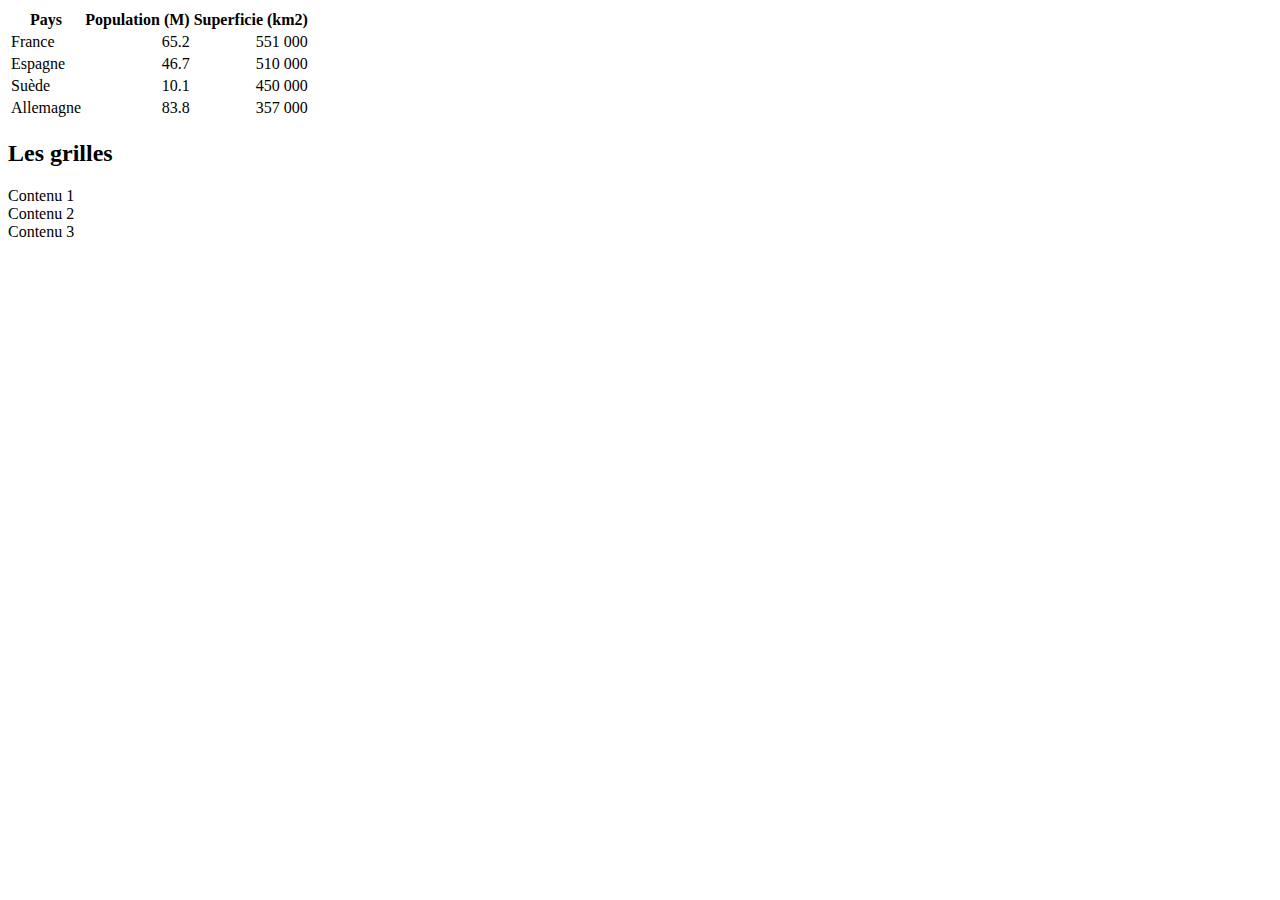
<file: bootstrap.html>
<!doctype html>
<html lang="en">

<head>
  <meta charset="utf-8">
  <meta name="viewport" content="width=device-width, initial-scale=1">
  <title>Bootstrap demo</title>
  <link href="https://cdn.jsdelivr.net/npm/bootstrap@5.2.0-beta1/dist/css/bootstrap.min.css" rel="stylesheet"
    integrity="sha384-0evHe/X+R7YkIZDRvuzKMRqM+OrBnVFBL6DOitfPri4tjfHxaWutUpFmBp4vmVor" crossorigin="anonymous">
</head>

<body>
  <table class="table table-striped table-bordered table-hover">
    <thead class="table-dark">
      <tr>
        <th>Pays</th>
        <th>Population (M)</th>
        <th>Superficie (km2)</th>
      </tr>
    </thead>
    <tbody>
      <tr>
        <td>France</td>
        <td align="right">65.2</td>
        <td align="right">551 000</td>
      </tr>
      <tr>
        <td>Espagne</td>
        <td align="right">46.7</td>
        <td align="right">510 000</td>
      </tr>
      <tr>
        <td>Suède</td>
        <td align="right">10.1</td>
        <td align="right">450 000</td>
      </tr>
      <tr>
        <td>Allemagne</td>
        <td align="right">83.8</td>
        <td align="right">357 000</td>
      </tr>
    </tbody>
  </table>

  <h2>Les grilles</h2>

  <div class="container">
    <div class="row">
      <div class="col-12 col-md-6 col-lg bg-success">Contenu 1</div>
      <div class="col-12 col-md-6 col-lg bg-warning">Contenu 2</div>
      <div class="col-12 col-md-6 col-lg bg-danger">Contenu 3</div>
    </div>
  </div>


  <script src="https://cdn.jsdelivr.net/npm/bootstrap@5.2.0-beta1/dist/js/bootstrap.bundle.min.js"
    integrity="sha384-pprn3073KE6tl6bjs2QrFaJGz5/SUsLqktiwsUTF55Jfv3qYSDhgCecCxMW52nD2"
    crossorigin="anonymous"></script>
</body>

</html>
</file>
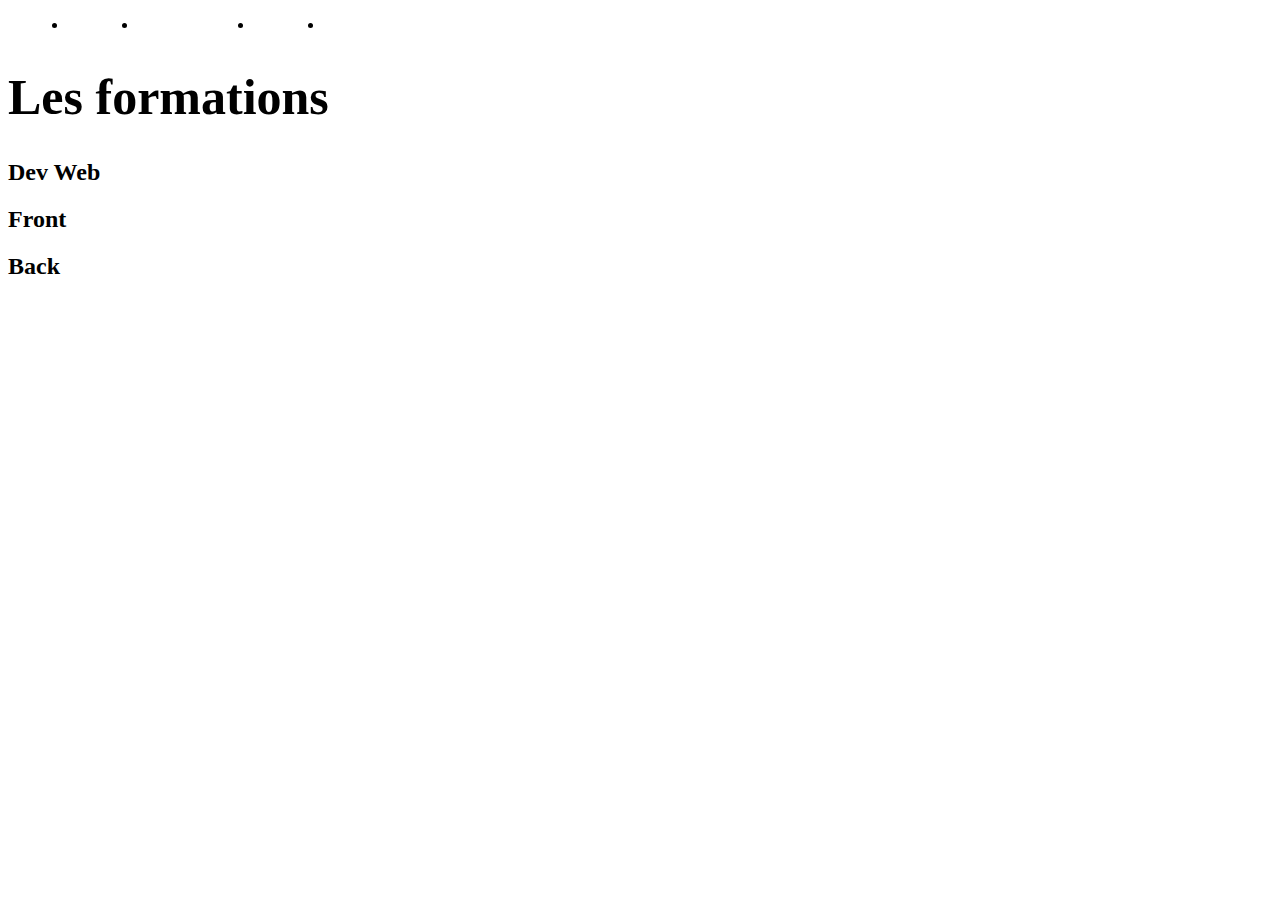
<file: formation.html>
<!DOCTYPE html>
<html lang="en">
<head>
  <meta charset="UTF-8">
  <meta http-equiv="X-UA-Compatible" content="IE=edge">
  <meta name="viewport" content="width=device-width, initial-scale=1.0">
  <link rel="stylesheet" href="assets/style.css">
  <title>Formations</title>

  <style>
    h1{
      font-size: 50px;
    }
  </style>
  
</head>
<body>
  <header>
    <nav>
      <ul>
        <li><a href="index.html"> Accueil</a></li>
        <li><a href="formation.html">Les formations</a></li>
        <li><a href="index.html#contact">Contact</a></li>
        <li><a href="https://www.diginamic.fr" target="_blank">Diginamic</a></li>
      </ul>
    </nav>
  </header>

  <main>
    <h1>Les formations</h1>
    <h2>Dev Web</h2>
    <h2>Front</h2>
    <h2>Back</h2>
  </main>

</body>
</html>
</file>
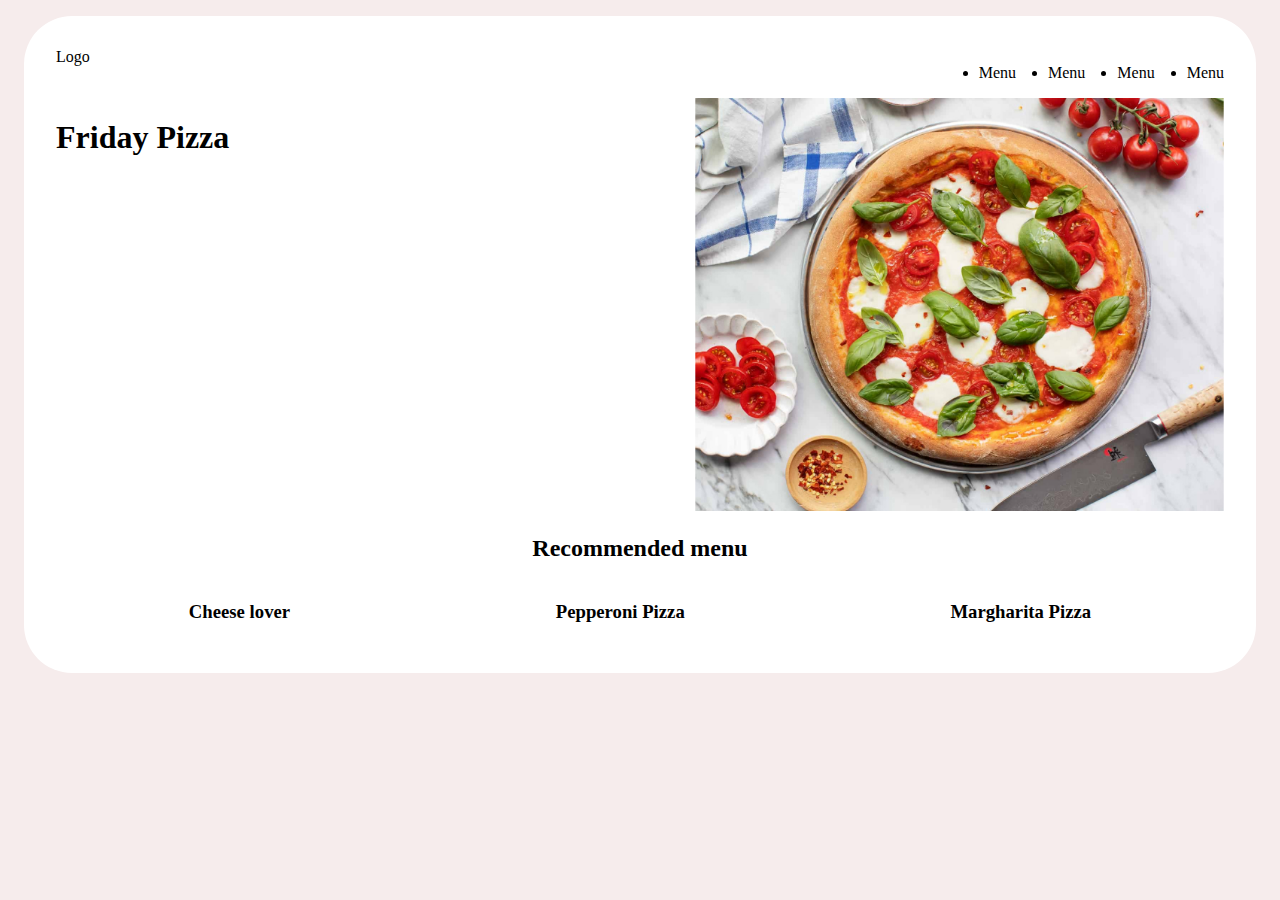
<file: pizza.html>
<!DOCTYPE html>
<html lang="en">

<head>
  <meta charset="UTF-8">
  <meta http-equiv="X-UA-Compatible" content="IE=edge">
  <meta name="viewport" content="width=device-width, initial-scale=1.0">
  <link rel="stylesheet" href="assets/pizza.css">
  <title>Pizza</title>
</head>

<body>
  <div class="page">
    <header>
      <div class="logo">Logo</div>
      <nav>
        <ul>
          <li>Menu</li>
          <li>Menu</li>
          <li>Menu</li>
          <li>Menu</li>
        </ul>
      </nav>
    </header>

    <!--section principale-->
    <section id="main">
      <div class="w-50">
        <h1>Friday Pizza</h1>
      </div>
      <div class="w-50">
        <img class="w-100" src="assets/img/main-pizza.jpg" alt="">
      </div>
    </section>
    <section id="menu">
      <h2>Recommended menu</h2>
      <div class="container">
        <div class="pizza">
          <h3>Cheese lover</h3>
        </div>
        <div class="pizza">
          <h3>Pepperoni Pizza</h3>
        </div>
        <div class="pizza">
          <h3>Margharita Pizza</h3>
        </div>
      </div>
    </section>
  </div>
</body>

</html>
</file>
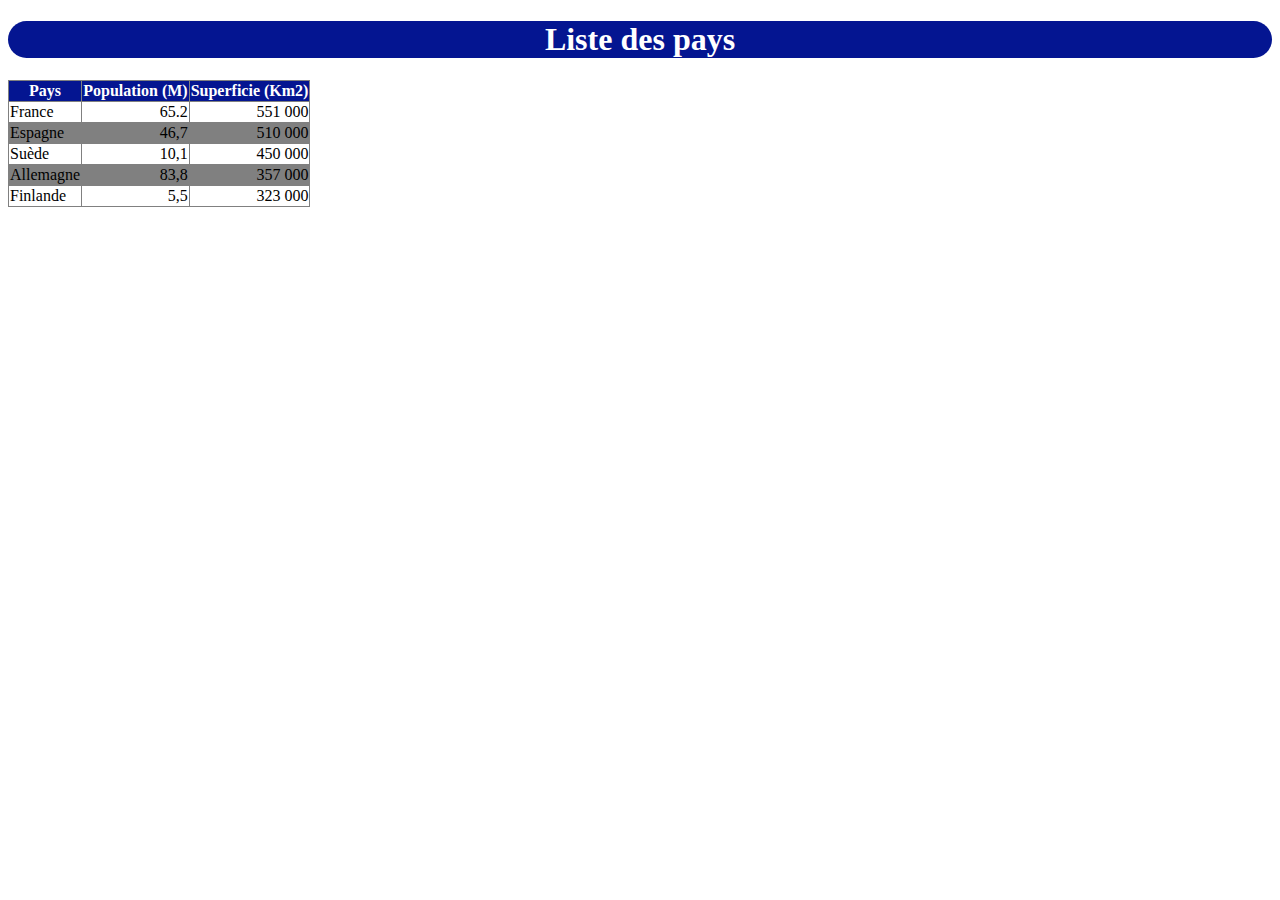
<file: tp01-css.html>
<!DOCTYPE html>
<html lang="en">
<head>
  <meta charset="UTF-8">
  <meta http-equiv="X-UA-Compatible" content="IE=edge">
  <meta name="viewport" content="width=device-width, initial-scale=1.0">
  <link rel="stylesheet" href="assets/tp01.css">
  <title>TP1 CSS</title>
</head>
<body>

  <h1>Liste des pays</h1>

  <table>
    <thead>
      <tr>
        <th>Pays</th>
        <th>Population (M)</th>
        <th>Superficie (Km2)</th>
      </tr>
    </thead>
    <tbody>
      <tr>
        <td>France</td>
        <td>65.2</td>
        <td>551 000</td>
      </tr>
      <tr>
        <td>Espagne</td>
        <td>46,7</td>
        <td>510 000</td>
      </tr>
      <tr>
        <td>Suède</td>
        <td>10,1</td>
        <td>450 000</td>
      </tr>
      <tr>
        <td>Allemagne</td>
        <td>83,8</td>
        <td>357 000</td>
      </tr>
      <tr>
        <td>Finlande</td>
        <td>5,5</td>
        <td>323 000</td>
      </tr>
    </tbody>
  </table>
  
</body>
</html>
</file>
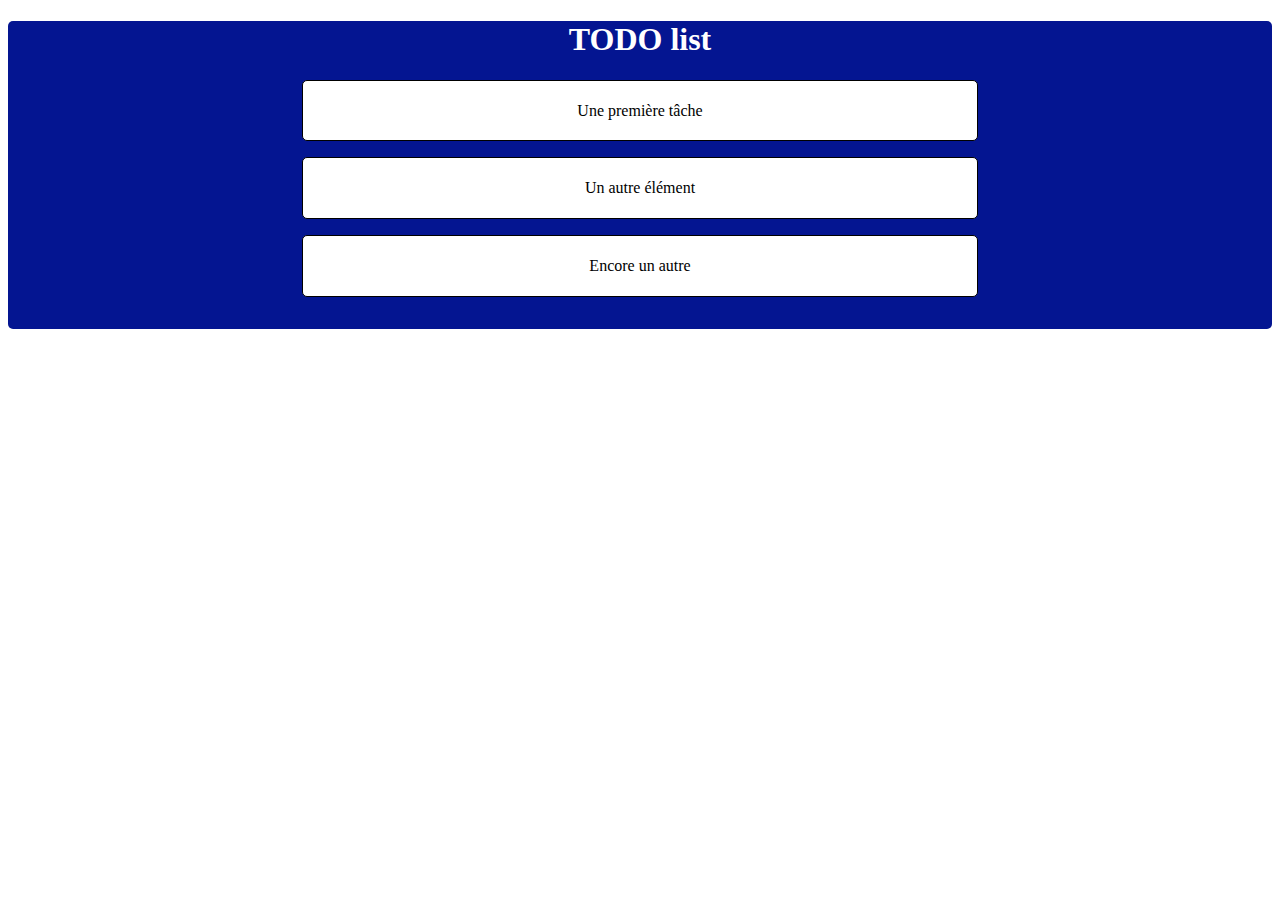
<file: tp02-css.html>
<!DOCTYPE html>
<html lang="en">

<head>
  <meta charset="UTF-8">
  <meta http-equiv="X-UA-Compatible" content="IE=edge">
  <meta name="viewport" content="width=device-width, initial-scale=1.0">
  <link rel="stylesheet" href="assets/tp02.css">
  <title>TP1 CSS</title>
</head>

<body>

  <div>
    <h1>TODO list</h1>
    <ul>
      <li>Une première tâche</li>
      <li>Un autre élément</li>
      <li>Encore un autre</li>
    </ul>
  </div>

</body>

</html>
</file>
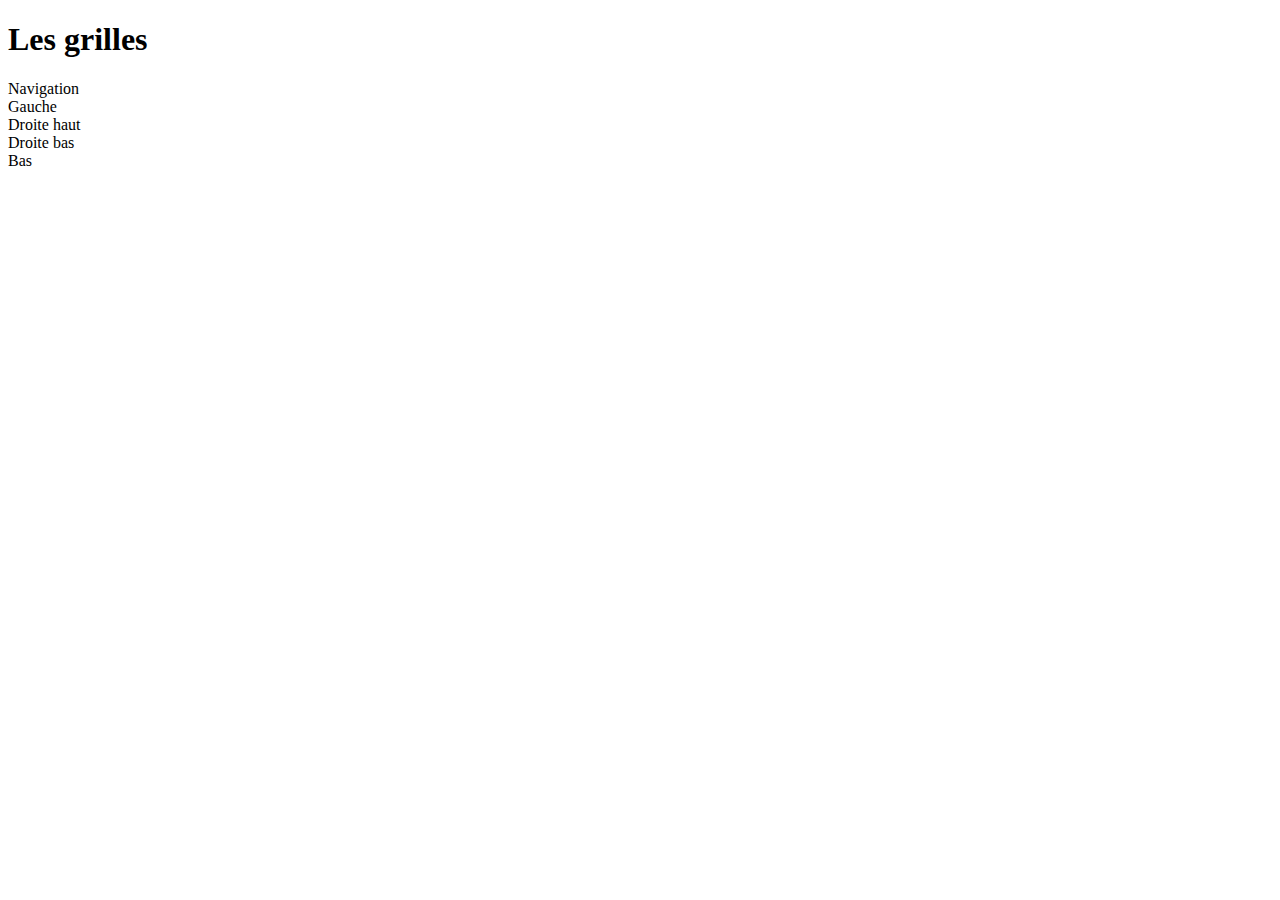
<file: tp03-bootstrap.html>
<!doctype html>
<html lang="en">

<head>
  <meta charset="utf-8">
  <meta name="viewport" content="width=device-width, initial-scale=1">
  <title>Bootstrap demo</title>
  <link href="https://cdn.jsdelivr.net/npm/bootstrap@5.2.0-beta1/dist/css/bootstrap.min.css" rel="stylesheet"
    integrity="sha384-0evHe/X+R7YkIZDRvuzKMRqM+OrBnVFBL6DOitfPri4tjfHxaWutUpFmBp4vmVor" crossorigin="anonymous">
</head>

<body>

  <main class="container">
    <h1>Les grilles</h1>

    <div class="container">
      <div class="row">
        <div class="col-12 bg-success text-center">
          Navigation
        </div>
      </div>
      <div class="row">
        <div class="col bg-warning">Gauche</div>
        <div class="col">
          <div class="row">
            <div class="col-12 bg-primary">Droite haut</div>
            <div class="col-12 bg-secondary">Droite bas</div>
          </div>
        </div>
      </div>
      <div class="row">
        <div class="col-12 bg-danger text-center">Bas</div>
      </div>

    </div>

  </main>



  <script src="https://cdn.jsdelivr.net/npm/bootstrap@5.2.0-beta1/dist/js/bootstrap.bundle.min.js"
    integrity="sha384-pprn3073KE6tl6bjs2QrFaJGz5/SUsLqktiwsUTF55Jfv3qYSDhgCecCxMW52nD2"
    crossorigin="anonymous"></script>
</body>

</html>
</file>
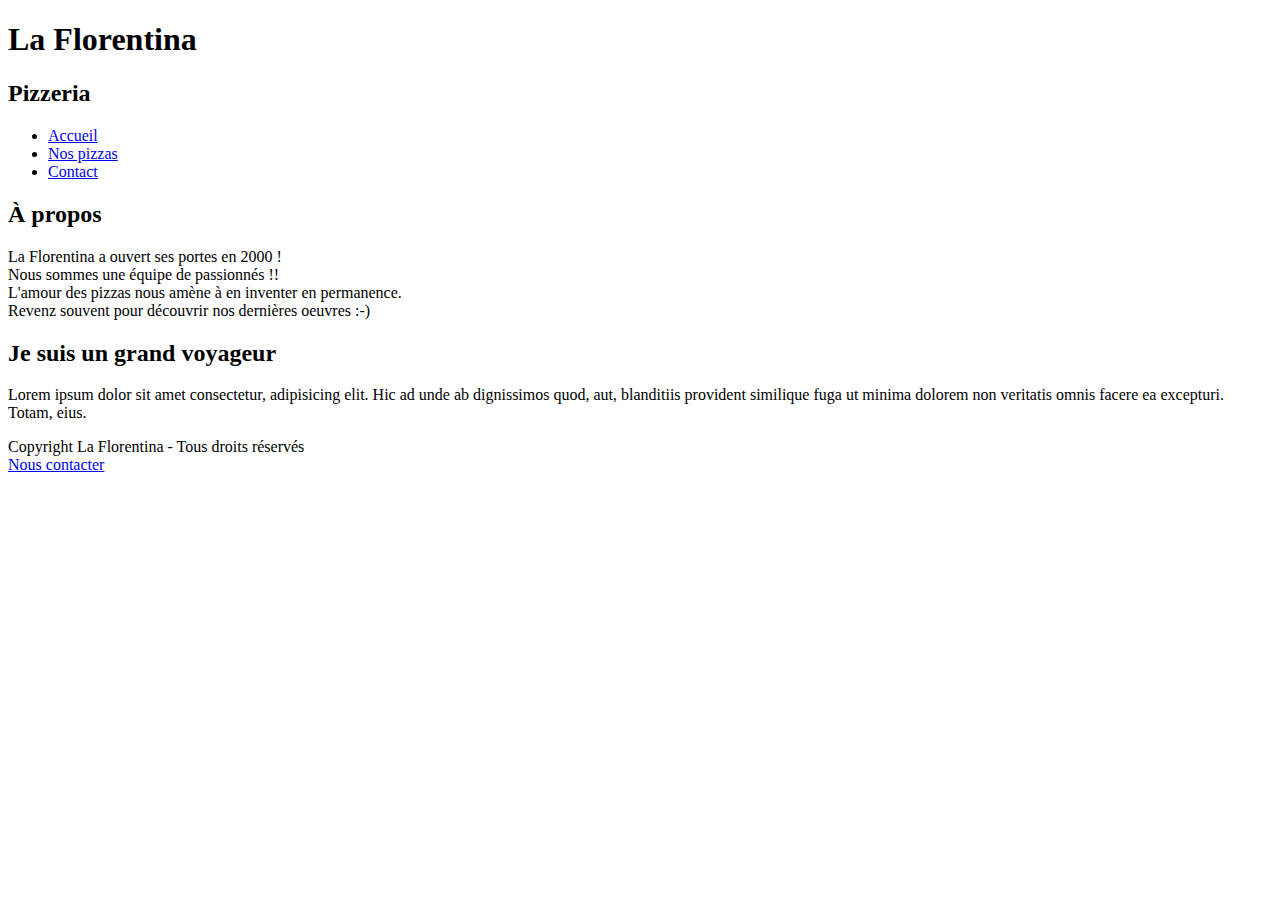
<file: tp03.html>
<!DOCTYPE html>
<html lang="fr">

<head>
  <meta charset="UTF-8">
  <meta http-equiv="X-UA-Compatible" content="IE=edge">
  <meta name="viewport" content="width=device-width, initial-scale=1.0">
  <title>La florentina</title>
</head>

<body>
  <!-- Entête-->
  <header>
    <h1>La Florentina</h1>
  </header>

  <!-- Section principale -->

  <main>
    <h2>Pizzeria</h2>
    <ul>
      <li><a href="index.html">Accueil</a></li>
      <li><a href="tp03.html">Nos pizzas</a></li>
      <li><a href="index.html#contact">Contact</a></li>
    </ul>

    <h2>À propos</h2>
    <p>
      La Florentina a ouvert ses portes en 2000 ! <br>
      Nous sommes une équipe de passionnés !! <br>
      L'amour des pizzas nous amène à en inventer en permanence. <br>
      Revenz souvent pour découvrir nos dernières oeuvres :-)
    </p>

    <h2>Je suis un grand voyageur</h2>
    <p>Lorem ipsum dolor sit amet consectetur, adipisicing elit. Hic ad unde ab dignissimos quod, aut, blanditiis
      provident similique fuga ut minima dolorem non veritatis omnis facere ea excepturi. Totam, eius.</p>

  </main>

  <!-- Pied de page-->
  <footer>
    Copyright La Florentina - Tous droits réservés <br>
    <a href="mailto:fiorentina@gmail.com">Nous contacter</a>
  </footer>
</body>

</html>
</file>
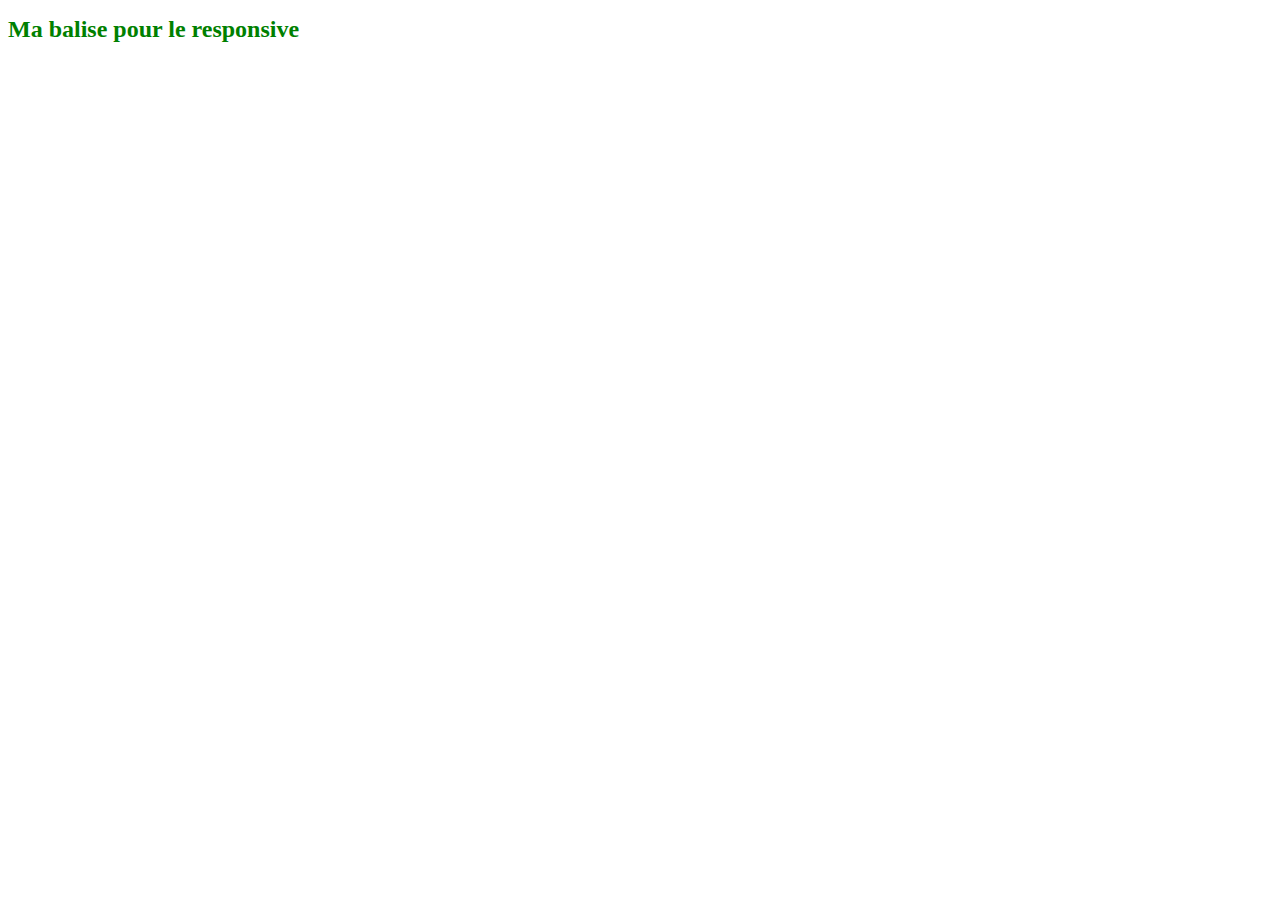
<file: tp05-css.html>
<!DOCTYPE html>
<html lang="en">

<head>
  <meta charset="UTF-8">
  <meta http-equiv="X-UA-Compatible" content="IE=edge">
  <meta name="viewport" content="width=device-width, initial-scale=1.0">
  <title>TP 05 CSS</title>
  <style>
    h1 {
      font-size: 24px;
      color: green;
    }

    @media all and (max-width:900px) {

      h1 {
        font-size: 20px;
        color: blue;
      }
    }

    @media all and (max-width:600px) {
      h1 {
        font-size: 16px;
        color: red;
      }
    }
  </style>
</head>

<body>
  <h1>Ma balise pour le responsive</h1>
</body>

</html>
</file>
<file: assets/style.css>
header ul{
  display:flex;
}

a {
  color: white;
}

a:hover {
  color:#ffa38c;
}

header li {
  margin-left: 20px;
}

tr:nth-child(even){
  background-color: aliceblue;
  color: black;
}

.sombre {
  background-color: rgb(20, 45, 45);
  color: white;
}

#listes{
  display: flex;
}

#listes div{
  width: 50%;
}
</file>
<file: assets/pizza.css>
body{
  background-color: #F6ECEC;
}

.page {
  margin: 1rem;
  background-color: white;
  padding: 2rem;
  border-radius: 3rem;
}

header {
  display: flex;
  justify-content: space-between;
}

header ul{
  display: flex;
}

header li {
  margin-left: 2rem;
}

#main {
  display: flex;
}

.w-50 {
  width:50%;
}

.w-100 {
  width:100%;
}

h2{
  text-align: center;
}

.container{
  display: flex;
  justify-content: space-around;
}
</file>
<file: assets/tp01.css>
h1{
  
    background-color: #041591;
    color: white;
    text-align: center;
    border-radius: 20px;

}

table, tr, td, th {
  border: 1px solid gray;
  border-collapse: collapse;
}

thead tr{
  background-color: #041591;
  color: white;
}

tbody tr:nth-child(even){
  background-color: gray;
}

td:nth-child(2), td:nth-child(3){
  text-align: right;
}
</file>
<file: assets/tp02.css>
div{
  background-color: #041591;
  border-radius: 5px;
  padding-bottom: 1rem;
}

h1{
  color: white;
  text-align: center;
}

li{
  background-color: white;
  border-radius: 5px;
  width: 50%;
  margin: 1rem auto;
  padding: 1.3rem;
  border: 1px solid black;
  text-align: center;
}

li:hover{
  background-color: rgb(236, 206, 177);
  font-weight: bold;
  cursor: pointer;
}

ul{
  padding: 0;
  list-style-type: none;
}
</file>
